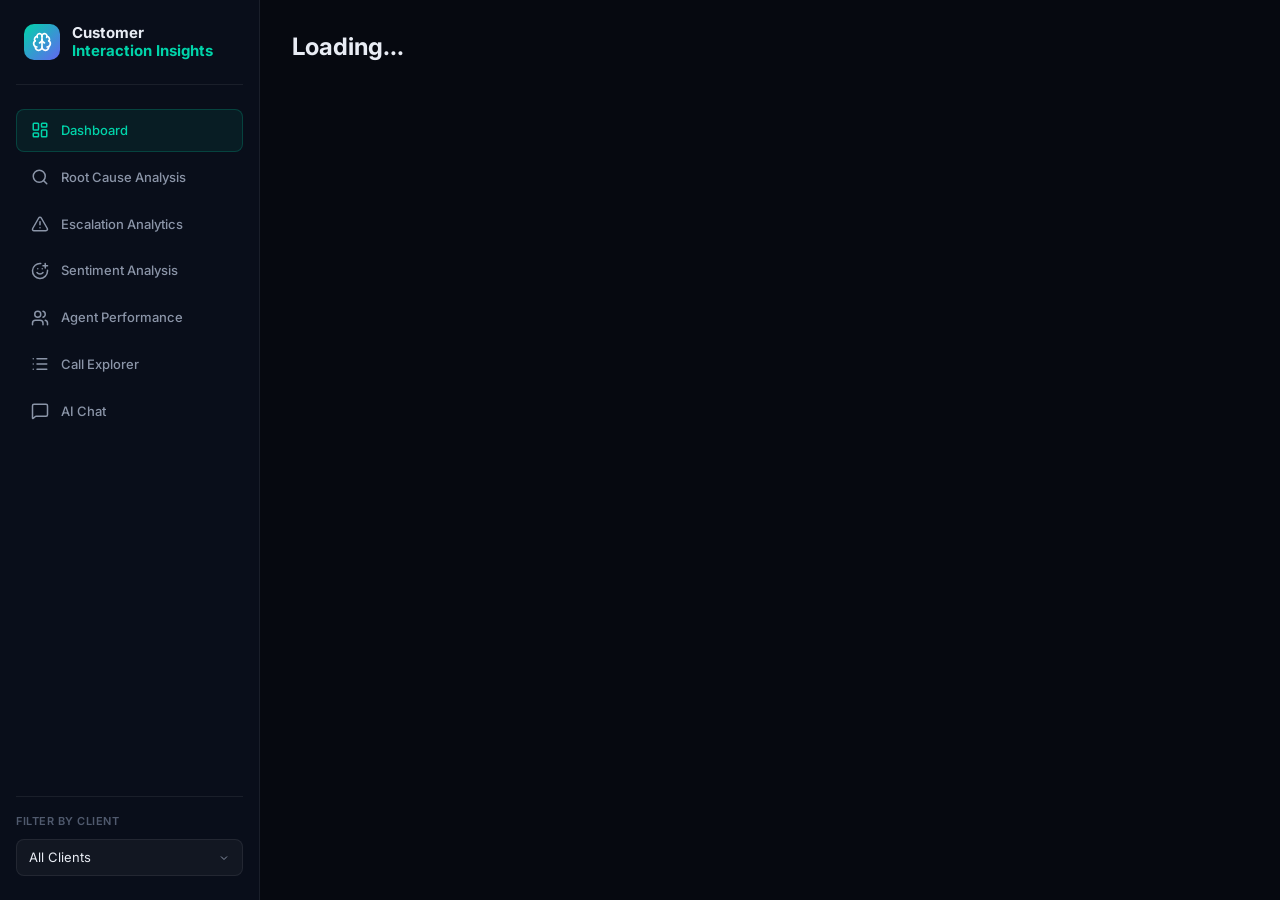
<file: index.html>
<!doctype html>
<html lang="en">
  <head>
    <meta charset="UTF-8" />
    <link rel="icon" type="image/svg+xml" href="./favicon.svg" />
    <meta name="viewport" content="width=device-width, initial-scale=1.0" />
    <meta name="description" content="AI-powered call center analytics dashboard — root cause analysis, escalation prediction, sentiment tracking, and agent performance insights." />
    <title>Customer Interaction Insights | AI Analytics Dashboard</title>
    <script type="module" crossorigin src="./assets/index-wzIAbX35.js"></script>
    <link rel="stylesheet" crossorigin href="./assets/index-DhvIowdk.css">
  </head>
  <body>
    <div id="root"></div>
  </body>
</html>
</file>
<file: assets/index-DhvIowdk.css>
@import "https://fonts.googleapis.com/css2?family=Inter:wght@300;400;500;600;700;800&display=swap";*,:before,:after{box-sizing:border-box;margin:0;padding:0}:root{--bg-deepest:#060910;--bg-primary:#0a0f1c;--bg-secondary:#111827;--bg-card:#11182799;--bg-card-hover:#111827d9;--bg-input:#ffffff0a;--glass-border:#ffffff12;--glass-border-hover:#ffffff24;--text-primary:#e8ecf4;--text-secondary:#8b95a8;--text-muted:#505a6e;--accent-teal:#00d4aa;--accent-blue:#3b82f6;--accent-purple:#8b5cf6;--accent-indigo:#6366f1;--accent-amber:#f59e0b;--accent-red:#ef4444;--accent-green:#22c55e;--accent-cyan:#06b6d4;--gradient-primary:linear-gradient(135deg, #00d4aa, #6366f1);--gradient-blue:linear-gradient(135deg, #3b82f6, #8b5cf6);--gradient-warm:linear-gradient(135deg, #f59e0b, #ef4444);--gradient-teal:linear-gradient(135deg, #00d4aa, #06b6d4);--gradient-purple:linear-gradient(135deg, #8b5cf6, #ec4899);--sidebar-width:260px;--header-height:64px;--radius:12px;--radius-lg:16px;--radius-sm:8px;--transition:.2s ease;--transition-slow:.35s ease}html{font-size:14px}body{background:var(--bg-deepest);color:var(--text-primary);-webkit-font-smoothing:antialiased;min-height:100vh;font-family:Inter,-apple-system,BlinkMacSystemFont,sans-serif;line-height:1.6}a{color:inherit;text-decoration:none}button{cursor:pointer;font-family:inherit}::-webkit-scrollbar{width:6px;height:6px}::-webkit-scrollbar-track{background:0 0}::-webkit-scrollbar-thumb{background:#ffffff1a;border-radius:3px}::-webkit-scrollbar-thumb:hover{background:#fff3}.app-layout{min-height:100vh;display:flex}.sidebar{width:var(--sidebar-width);-webkit-backdrop-filter:blur(20px);backdrop-filter:blur(20px);border-right:1px solid var(--glass-border);z-index:100;height:100vh;transition:transform var(--transition-slow);background:#0a0f1cf2;flex-direction:column;padding:24px 16px;display:flex;position:fixed;top:0;left:0}.sidebar-logo{border-bottom:1px solid var(--glass-border);align-items:center;gap:12px;margin-bottom:24px;padding:0 8px 24px;display:flex}.sidebar-logo .logo-icon{background:var(--gradient-primary);border-radius:10px;flex-shrink:0;justify-content:center;align-items:center;width:36px;height:36px;font-size:18px;display:flex}.sidebar-logo .logo-text{font-size:15px;font-weight:700;line-height:1.2}.sidebar-logo .logo-text span{color:var(--accent-teal)}.sidebar-nav{flex-direction:column;flex:1;gap:4px;display:flex}.nav-item{border-radius:var(--radius-sm);color:var(--text-secondary);transition:all var(--transition);text-align:left;background:0 0;border:1px solid #0000;align-items:center;gap:12px;width:100%;padding:10px 14px;font-size:13px;font-weight:500;display:flex}.nav-item:hover{color:var(--text-primary);background:#ffffff0a}.nav-item.active{color:var(--accent-teal);background:#00d4aa14;border-color:#00d4aa33}.nav-item svg{flex-shrink:0;width:18px;height:18px}.sidebar-footer{border-top:1px solid var(--glass-border);margin-top:auto;padding-top:16px}.client-selector{border-radius:var(--radius-sm);background:var(--bg-input);border:1px solid var(--glass-border);width:100%;color:var(--text-primary);cursor:pointer;transition:border-color var(--transition);appearance:none;background-image:url("data:image/svg+xml,%3Csvg xmlns='http://www.w3.org/2000/svg' width='12' height='12' viewBox='0 0 24 24' fill='none' stroke='%238b95a8' stroke-width='2'%3E%3Cpath d='M6 9l6 6 6-6'/%3E%3C/svg%3E");background-position:right 12px center;background-repeat:no-repeat;outline:none;padding:10px 12px;font-family:inherit;font-size:13px}.client-selector:focus{border-color:var(--accent-teal)}.client-selector option{background:var(--bg-secondary);color:var(--text-primary)}.client-label{text-transform:uppercase;letter-spacing:.5px;color:var(--text-muted);margin-bottom:8px;font-size:11px;font-weight:600;display:block}.main-content{margin-left:var(--sidebar-width);background:var(--bg-deepest);flex:1;min-height:100vh;padding:28px 32px}.page-header{margin-bottom:28px}.page-header h1{margin-bottom:4px;font-size:24px;font-weight:700}.page-header p{color:var(--text-secondary);font-size:13px}.card{background:var(--bg-card);-webkit-backdrop-filter:blur(20px);backdrop-filter:blur(20px);border:1px solid var(--glass-border);border-radius:var(--radius-lg);transition:all var(--transition);padding:24px}.card:hover{border-color:var(--glass-border-hover)}.card-header{justify-content:space-between;align-items:center;margin-bottom:20px;display:flex}.card-title{color:var(--text-secondary);font-size:14px;font-weight:600}.kpi-grid{grid-template-columns:repeat(auto-fit,minmax(220px,1fr));gap:16px;margin-bottom:24px;display:grid}.kpi-card{background:var(--bg-card);-webkit-backdrop-filter:blur(20px);backdrop-filter:blur(20px);border:1px solid var(--glass-border);border-radius:var(--radius-lg);transition:all var(--transition);padding:22px 24px;position:relative;overflow:hidden}.kpi-card:before{content:"";border-radius:var(--radius-lg) var(--radius-lg) 0 0;height:3px;position:absolute;top:0;left:0;right:0}.kpi-card.teal:before{background:var(--gradient-teal)}.kpi-card.blue:before{background:var(--gradient-blue)}.kpi-card.purple:before{background:var(--gradient-purple)}.kpi-card.amber:before{background:var(--gradient-warm)}.kpi-card:hover{border-color:var(--glass-border-hover);transform:translateY(-2px);box-shadow:0 8px 32px #0000004d}.kpi-top{justify-content:space-between;align-items:center;margin-bottom:12px;display:flex}.kpi-label{text-transform:uppercase;letter-spacing:.5px;color:var(--text-secondary);font-size:12px;font-weight:600}.kpi-icon{border-radius:10px;justify-content:center;align-items:center;width:38px;height:38px;display:flex}.kpi-icon.teal{color:var(--accent-teal);background:#00d4aa1f}.kpi-icon.blue{color:var(--accent-blue);background:#3b82f61f}.kpi-icon.purple{color:var(--accent-purple);background:#8b5cf61f}.kpi-icon.amber{color:var(--accent-amber);background:#f59e0b1f}.kpi-value{margin-bottom:8px;font-size:28px;font-weight:800;line-height:1}.kpi-change{border-radius:20px;align-items:center;gap:4px;padding:2px 8px;font-size:12px;font-weight:600;display:inline-flex}.kpi-change.positive{color:var(--accent-green);background:#22c55e1f}.kpi-change.negative{color:var(--accent-red);background:#ef44441f}.grid-2{grid-template-columns:1fr 1fr;gap:20px;margin-bottom:24px;display:grid}.grid-3{grid-template-columns:1fr 1fr 1fr;gap:20px;margin-bottom:24px;display:grid}.grid-2-1{grid-template-columns:2fr 1fr;gap:20px;margin-bottom:24px;display:grid}.grid-1-2{grid-template-columns:1fr 2fr;gap:20px;margin-bottom:24px;display:grid}.data-table{border-collapse:separate;border-spacing:0;width:100%}.data-table th{text-align:left;text-transform:uppercase;letter-spacing:.5px;color:var(--text-muted);border-bottom:1px solid var(--glass-border);padding:12px 16px;font-size:11px;font-weight:600}.data-table td{color:var(--text-secondary);border-bottom:1px solid #ffffff08;padding:12px 16px;font-size:13px}.data-table tbody tr{transition:background var(--transition)}.data-table tbody tr:hover{background:#ffffff05}.badge{border-radius:20px;align-items:center;padding:3px 10px;font-size:11px;font-weight:600;display:inline-flex}.badge.green{color:var(--accent-green);background:#22c55e1f}.badge.red{color:var(--accent-red);background:#ef44441f}.badge.amber{color:var(--accent-amber);background:#f59e0b1f}.badge.blue{color:var(--accent-blue);background:#3b82f61f}.badge.teal{color:var(--accent-teal);background:#00d4aa1f}.badge.purple{color:var(--accent-purple);background:#8b5cf61f}.chat-container{flex-direction:column;height:calc(100vh - 140px);display:flex}.chat-messages{flex-direction:column;flex:1;gap:16px;padding:20px 0;display:flex;overflow-y:auto}.chat-msg{border-radius:var(--radius);max-width:80%;padding:14px 18px;font-size:13px;line-height:1.7;animation:.3s fadeSlideUp}.chat-msg.user{background:var(--gradient-primary);color:#fff;border-bottom-right-radius:4px;align-self:flex-end}.chat-msg.assistant{background:var(--bg-card);border:1px solid var(--glass-border);color:var(--text-primary);border-bottom-left-radius:4px;align-self:flex-start}.chat-msg.assistant strong{color:var(--accent-teal)}.chat-input-area{border-top:1px solid var(--glass-border);gap:12px;padding-top:16px;display:flex}.chat-input{border-radius:var(--radius);background:var(--bg-input);border:1px solid var(--glass-border);color:var(--text-primary);transition:border-color var(--transition);outline:none;flex:1;padding:14px 18px;font-family:inherit;font-size:14px}.chat-input:focus{border-color:var(--accent-teal)}.chat-input::placeholder{color:var(--text-muted)}.chat-send-btn{border-radius:var(--radius);background:var(--gradient-primary);color:#fff;transition:all var(--transition);border:none;align-items:center;gap:8px;padding:14px 24px;font-size:14px;font-weight:600;display:flex}.chat-send-btn:hover{opacity:.9;transform:scale(1.02)}.chat-send-btn:disabled{opacity:.5;cursor:not-allowed;transform:none}.search-input{border-radius:var(--radius-sm);background:var(--bg-input);border:1px solid var(--glass-border);color:var(--text-primary);width:100%;transition:border-color var(--transition);outline:none;padding:10px 14px 10px 38px;font-family:inherit;font-size:13px}.search-input:focus{border-color:var(--accent-teal)}.search-input::placeholder{color:var(--text-muted)}.search-wrapper{position:relative}.search-wrapper svg{width:16px;height:16px;color:var(--text-muted);position:absolute;top:50%;left:12px;transform:translateY(-50%)}.pagination{justify-content:center;align-items:center;gap:8px;padding-top:20px;display:flex}.pagination button{border-radius:var(--radius-sm);background:var(--bg-input);border:1px solid var(--glass-border);color:var(--text-secondary);transition:all var(--transition);padding:8px 14px;font-size:12px;font-weight:500}.pagination button:hover:not(:disabled){border-color:var(--accent-teal);color:var(--accent-teal)}.pagination button:disabled{opacity:.3;cursor:not-allowed}.pagination button.active{color:var(--accent-teal);background:#00d4aa1f;border-color:#00d4aa4d}.pagination span{color:var(--text-muted);font-size:12px}.loading-skeleton{border-radius:var(--radius-sm);background:linear-gradient(90deg,#ffffff0a 25%,#ffffff14 50%,#ffffff0a 75%) 0 0/200% 100%;animation:1.5s infinite shimmer}@keyframes shimmer{0%{background-position:200% 0}to{background-position:-200% 0}}@keyframes fadeSlideUp{0%{opacity:0;transform:translateY(10px)}to{opacity:1;transform:translateY(0)}}@keyframes countUp{0%{opacity:0;transform:translateY(8px)}to{opacity:1;transform:translateY(0)}}.fade-in{animation:.4s fadeSlideUp}.recharts-tooltip-wrapper .recharts-default-tooltip{background:var(--bg-secondary)!important;border:1px solid var(--glass-border)!important;border-radius:var(--radius-sm)!important;box-shadow:0 8px 24px #0006!important}.recharts-default-tooltip .recharts-tooltip-label{color:var(--text-primary)!important;font-weight:600!important}.detail-panel{background:var(--bg-secondary);border-left:1px solid var(--glass-border);z-index:200;width:520px;height:100vh;padding:28px;animation:.3s slideInRight;position:fixed;top:0;right:0;overflow-y:auto}@keyframes slideInRight{0%{transform:translate(100%)}to{transform:translate(0)}}.detail-panel-overlay{z-index:199;background:#00000080;animation:.2s fadeIn;position:fixed;inset:0}@keyframes fadeIn{0%{opacity:0}to{opacity:1}}.detail-close{color:var(--text-secondary);transition:all var(--transition);background:0 0;border:none;border-radius:6px;padding:4px}.detail-close:hover{color:var(--text-primary);background:#ffffff0f}.progress-bar{background:#ffffff0f;border-radius:3px;height:6px;overflow:hidden}.progress-bar-fill{border-radius:3px;height:100%;transition:width .6s}.empty-state{color:var(--text-muted);text-align:center;flex-direction:column;justify-content:center;align-items:center;padding:60px 20px;display:flex}.empty-state svg{opacity:.4;width:48px;height:48px;margin-bottom:16px}.empty-state p{font-size:14px}@media (width<=1200px){.grid-2,.grid-2-1,.grid-1-2{grid-template-columns:1fr}.grid-3{grid-template-columns:1fr 1fr}}@media (width<=768px){.sidebar{transform:translate(-100%)}.main-content{margin-left:0;padding:20px 16px}.kpi-grid{grid-template-columns:1fr 1fr}.grid-3{grid-template-columns:1fr}}
</file>
